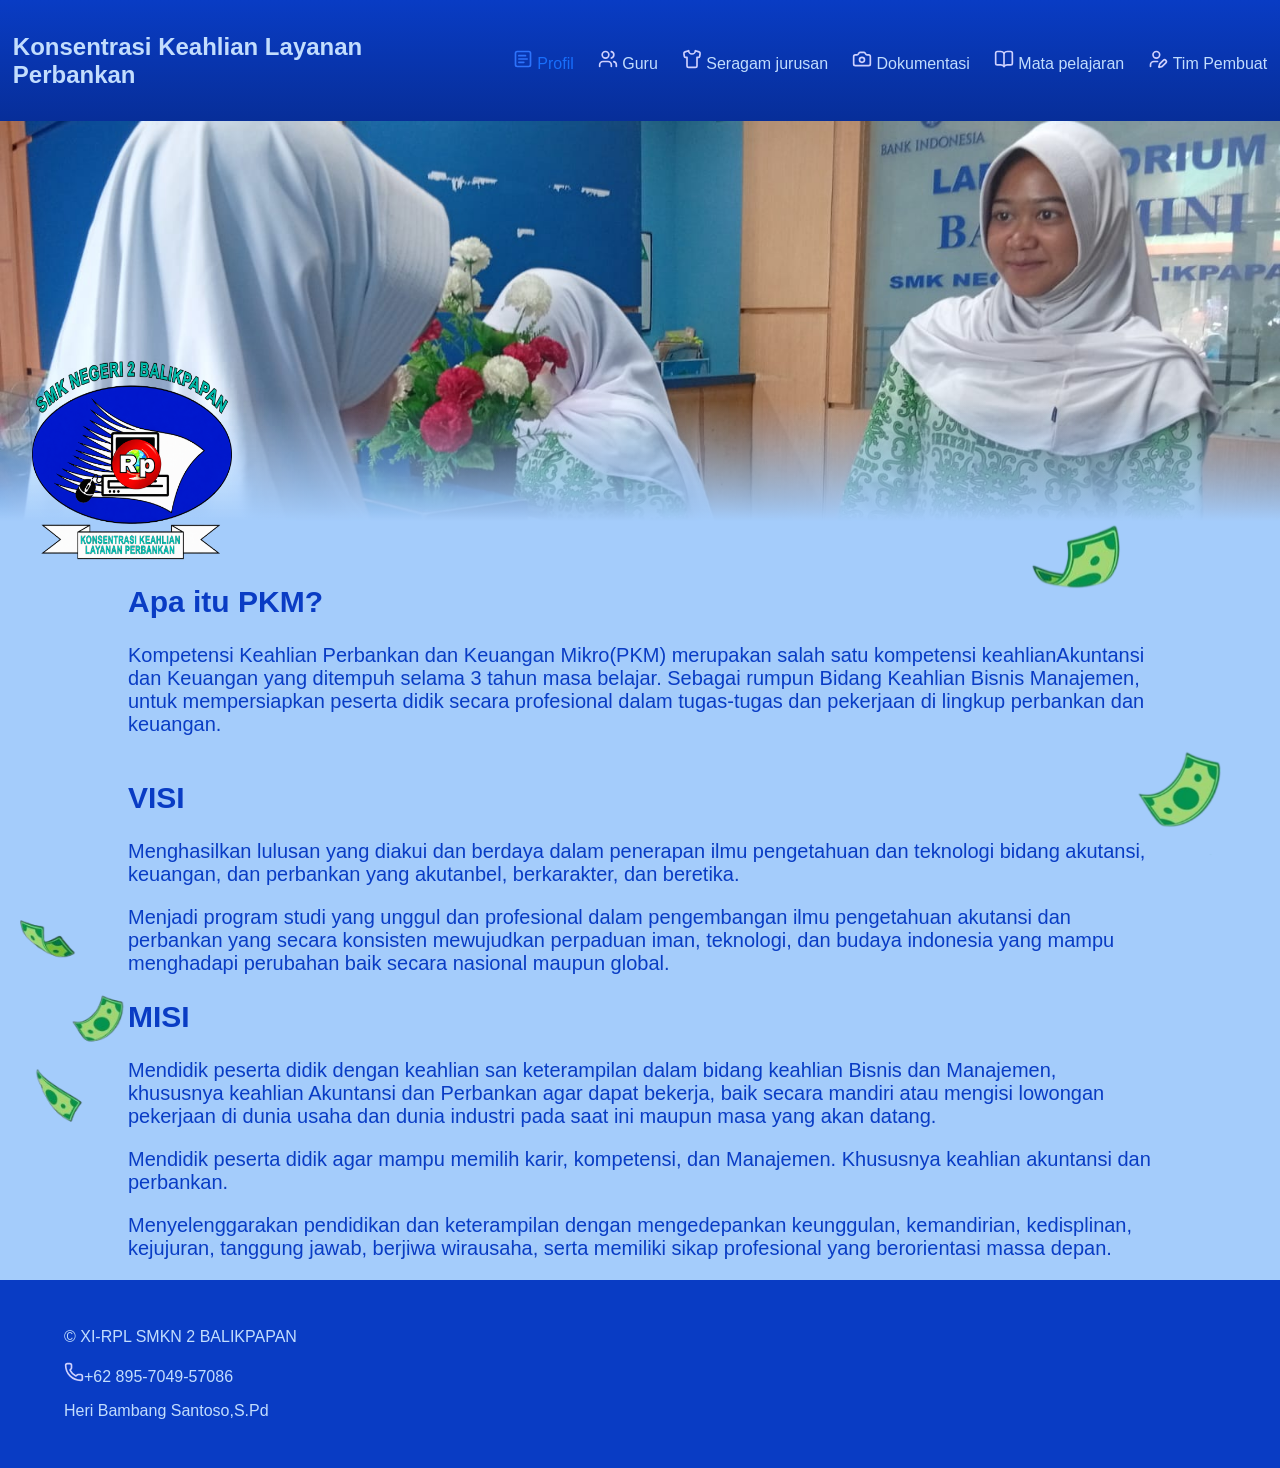
<file: index.html>
<!DOCTYPE html>
<html lang="en">
<head>
    <meta charset="UTF-8">
    <meta name="viewport" content="width=device-width, initial-scale=1.0">
    <title>Profil</title>
    <link rel="stylesheet" href="assets/web-style.css">
</head>
<body>
    <!-- ctrl + / = shortcut buat kode menjadi komentar -->
    <!-- #9CD874 MUDA-->
    <!-- #06964E TUA--> 

    <div class="page-wrap">
        <header>
            <nav>
                <h1>Konsentrasi Keahlian Layanan Perbankan</h1>
                <ul type="none">

                    <li>
                        <img src="assets/gambar-icons/square-text.svg" alt="note" class="nav-icons aktif">
                        <a href="index.html" class="active">Profil</a>
                    </li>
                    <li>
                        <img src="assets/gambar-icons/users.svg" alt="users" class=" nav-icons">
                        <a href="guru.html">Guru</a>
                    </li>
                    <li>
                        <img src="assets/gambar-icons/shirt.svg" alt="shirt" class=" nav-icons">
                        <a href="seragam.html">Seragam jurusan</a>
                    </li>
                    <li>
                        <img src="assets/gambar-icons/camera.svg" alt="camera" class=" nav-icons">
                        <a href="dokumentasi.html">Dokumentasi</a>
                    </li>
                    <li>
                        <img src="assets/gambar-icons/book-open.svg" alt="mata pelajaran" class=" nav-icons">
                        <a href="mapel.html">Mata pelajaran</a>
                    </li>
                    <li>
                        <img src="assets/gambar-icons/user-pen.svg" alt="pembuat" class=" nav-icons">
                        <a href="pembuat.html">Tim Pembuat</a>
                    </li>


                </ul>
            </nav>
        </header>

        <main>
            
            <section class="profil-singkat">
                <img src="assets/logo.png" alt="logo perbankan" id="logo">

                <div class="container">
                    <img src="assets/dokumentasi1.jpeg" alt="profil" id="hero">
                    <div class="hero-fade"></div>

                </div>
                <img src="assets/onemoney6.png" alt="money 6" class="money" id="money6">

                <h2>Apa itu PKM?</h2>
                <img src="assets/onemoney7.png" alt="money 7" class="money" id="money7">
                <p>Kompetensi Keahlian Perbankan dan Keuangan Mikro(PKM) merupakan salah satu kompetensi keahlianAkuntansi 
                    dan Keuangan yang ditempuh selama 3 tahun masa belajar. Sebagai rumpun Bidang Keahlian Bisnis Manajemen, untuk
                    mempersiapkan peserta didik secara profesional dalam tugas-tugas dan pekerjaan di lingkup perbankan dan keuangan.</p>
            </section>
            
            <section class="visi-misi">
                <img src="assets/group-1.png" alt="money group 1" class="money" id="group-1">

                <div class="visi-text">
                    <h2>VISI</h2>
                    <p>Menghasilkan lulusan yang diakui dan berdaya dalam penerapan ilmu pengetahuan 
                        dan teknologi bidang akutansi, keuangan, dan perbankan yang akutanbel, berkarakter, dan beretika.</p>
                    <p>Menjadi program studi yang unggul dan profesional dalam pengembangan ilmu pengetahuan akutansi dan perbankan yang secara 
                        konsisten mewujudkan perpaduan iman, teknologi, dan budaya indonesia yang mampu menghadapi perubahan baik secara nasional maupun global. </p>
                    
                    <h2>MISI</h2>
                    <p>Mendidik peserta didik dengan keahlian san keterampilan dalam bidang keahlian Bisnis dan Manajemen, khususnya keahlian Akuntansi dan Perbankan 
                        agar dapat bekerja, baik secara mandiri atau mengisi lowongan pekerjaan di dunia usaha dan dunia industri pada saat ini maupun masa yang akan datang.</p>
                    <p>Mendidik peserta didik agar mampu memilih karir, kompetensi, dan Manajemen. Khususnya keahlian akuntansi dan perbankan.</p>
                
                    <p>Menyelenggarakan pendidikan dan keterampilan dengan mengedepankan keunggulan, kemandirian, kedisplinan, kejujuran, tanggung jawab, 
                        berjiwa wirausaha, serta memiliki sikap profesional yang berorientasi massa depan.</p>

                </div>
                
            </section>

        </main>

        <footer>
            <P>&copy; XI-RPL SMKN 2 BALIKPAPAN</P>
            <p><img src="assets/gambar-icons/phone.svg" alt="icon telpon" class="nav-icons">+62 895-7049-57086</p>
            <p>Heri Bambang Santoso,S.Pd</p>
        </footer>

    </div>
    
    
</body>
</html>
</file>
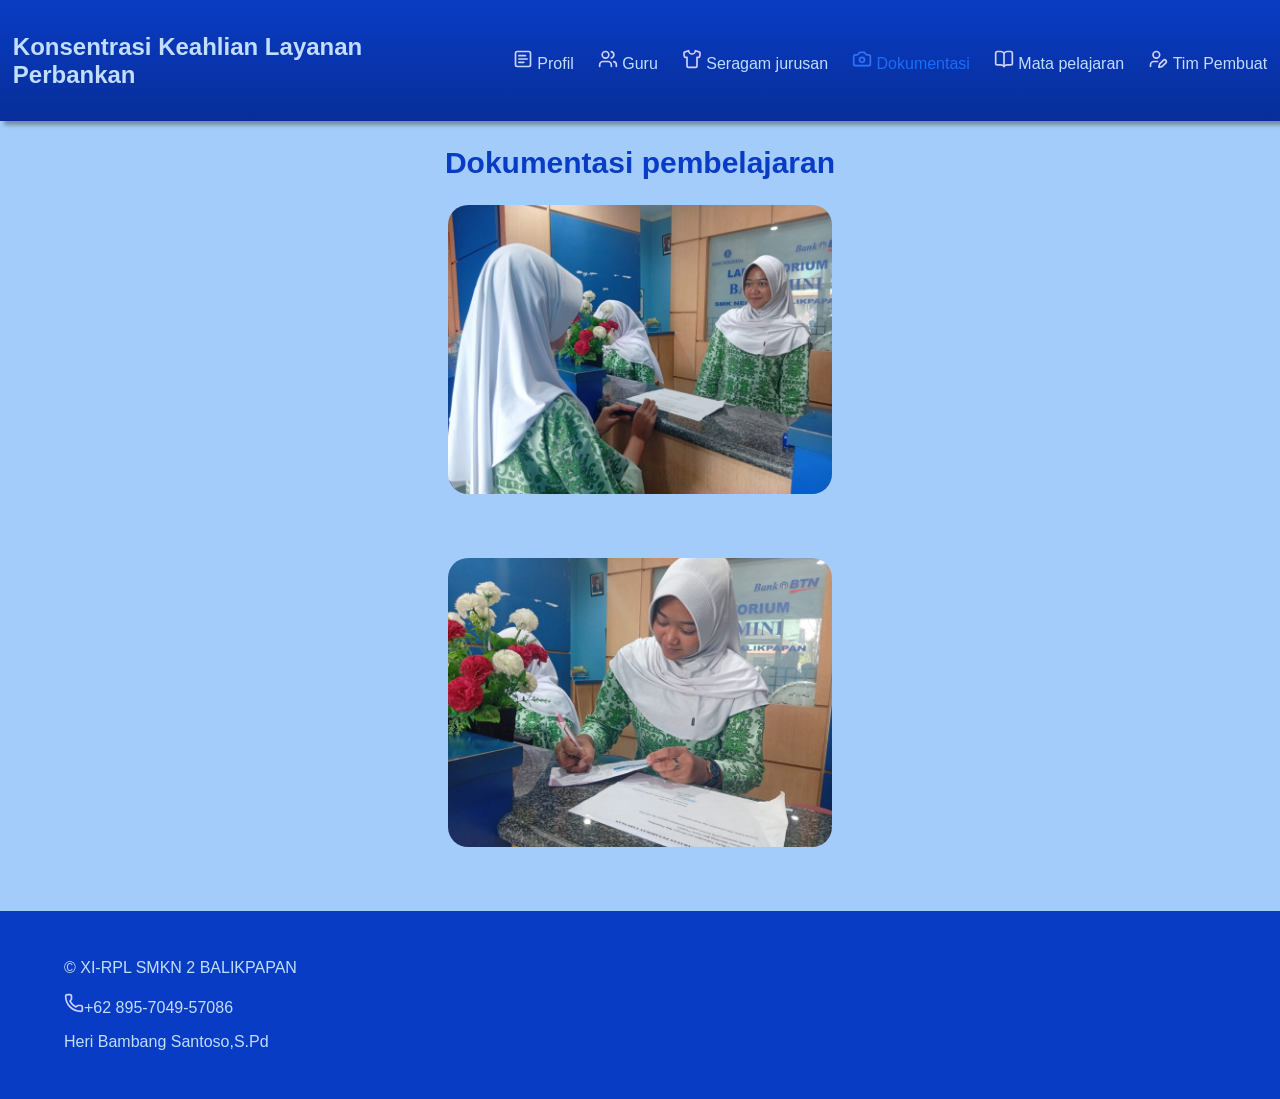
<file: dokumentasi.html>
<!DOCTYPE html>
<html lang="en">
<head>
    <meta charset="UTF-8">
    <meta name="viewport" content="width=device-width, initial-scale=1.0">
    <title>Dokumentasi</title>
    <link rel="stylesheet" href="assets/web-style.css">
</head>
<body>
    <div class="page-wrap">
        <header>
            <nav>
                <h1>Konsentrasi Keahlian Layanan Perbankan</h1>
                <ul type="none">
                    <li>
                        <img src="assets/gambar-icons/square-text.svg" alt="note" class=" nav-icons">
                        <a href="index.html">Profil</a>
                    </li>
                    <li>
                        <img src="assets/gambar-icons/users.svg" alt="users" class=" nav-icons">
                        <a href="guru.html">Guru</a>
                    </li>
                    <li>
                        <img src="assets/gambar-icons/shirt.svg" alt="shirt" class=" nav-icons">
                        <a href="seragam.html">Seragam jurusan</a>
                    </li>
                    <li>
                        <img src="assets/gambar-icons/camera.svg" alt="camera" class=" nav-icons aktif">
                        <a href="dokumentasi.html" class="active">Dokumentasi</a>
                    </li>
                    <li>
                        <img src="assets/gambar-icons/book-open.svg" alt="mata pelajaran" class=" nav-icons">
                        <a href="mapel.html">Mata pelajaran</a>
                    </li>
                    <li>
                        <img src="assets/gambar-icons/user-pen.svg" alt="pembuat" class=" nav-icons">
                        <a href="pembuat.html">Tim Pembuat</a>
                    </li>

                </ul>
            </nav>
        </header>

        <main>
            <section class="dokumentasi">
                <h2>Dokumentasi pembelajaran</h2>
                <img src="assets/dokumentasi1.jpeg" alt="dokumentasi 1">
                <img src="assets/dokumentasi2.jpeg" alt="dokumentasi 1">


            </section>
        </main>

        <footer>
            <P>&copy; XI-RPL SMKN 2 BALIKPAPAN</P>
            <p><img src="assets/gambar-icons/phone.svg" alt="icon telpon" class="nav-icons">+62 895-7049-57086</p>
            <p>Heri Bambang Santoso,S.Pd</p>
        </footer>

    </div>
    
    
</body>
</html>
</file>
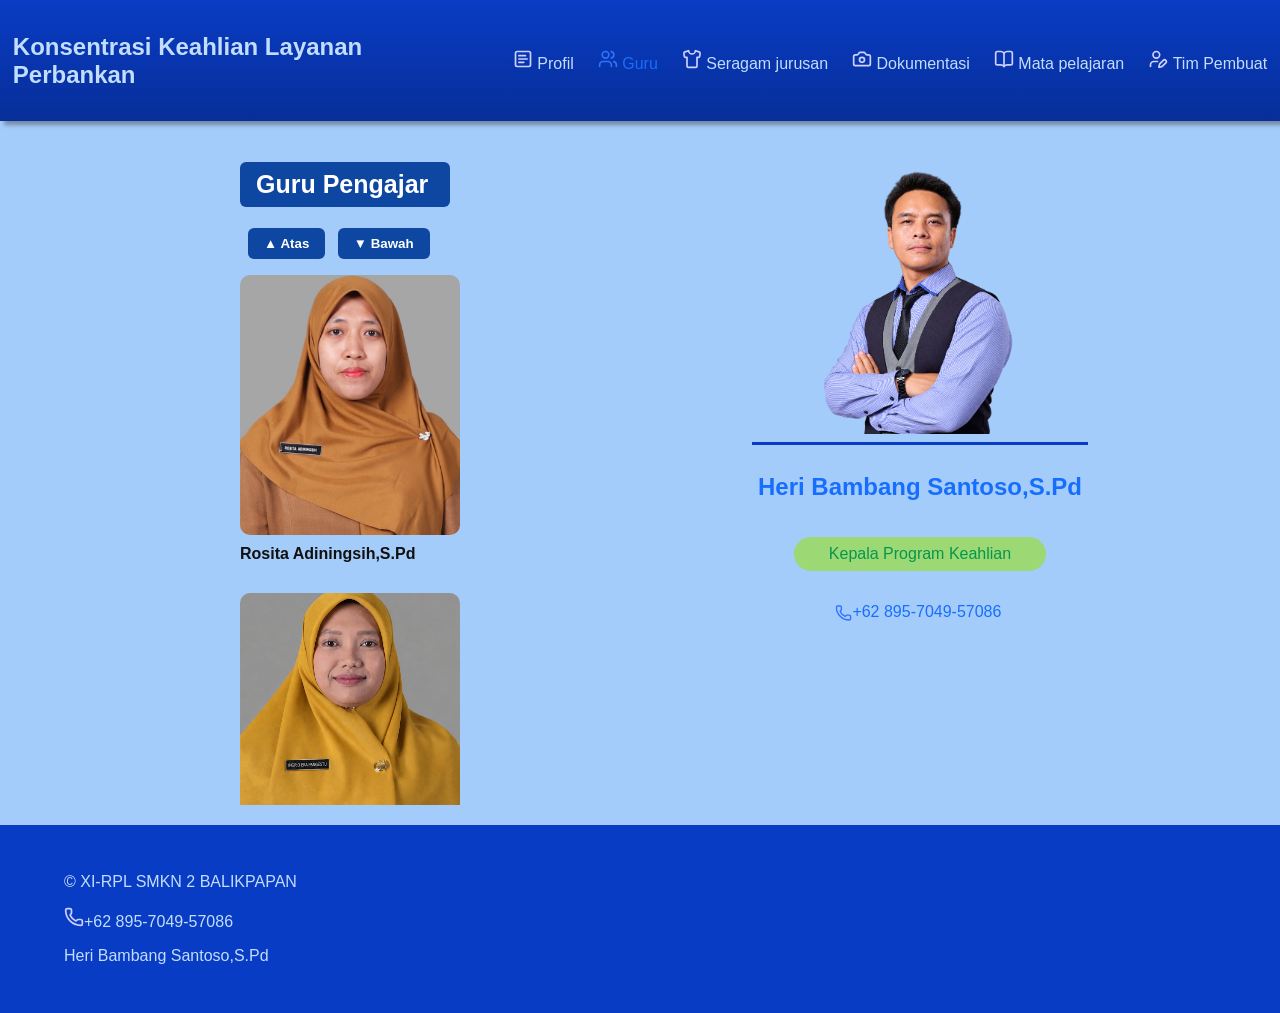
<file: guru.html>
<!DOCTYPE html>
<html lang="en">
<head>
    <meta charset="UTF-8">
    <meta name="viewport" content="width=device-width, initial-scale=1.0">
    <title>Guru-guru</title>
    <link rel="stylesheet" href="assets/web-style.css">
</head>
<body>
    <div class="page-wrap">
        <header>
            <nav>
                <h1>Konsentrasi Keahlian Layanan Perbankan</h1>
                <ul type="none">

                    <li>
                        <img src="assets/gambar-icons/square-text.svg" alt="note" class=" nav-icons">
                        <a href="index.html">Profil</a>
                    </li>
                    <li>
                        <img src="assets/gambar-icons/users.svg" alt="users" class=" nav-icons aktif">
                        <a href="guru.html" class="active">Guru</a>
                    </li>
                    <li>
                        <img src="assets/gambar-icons/shirt.svg" alt="shirt" class=" nav-icons">
                        <a href="seragam.html">Seragam jurusan</a>
                    </li>
                    <li>
                        <img src="assets/gambar-icons/camera.svg" alt="camera" class=" nav-icons">
                        <a href="dokumentasi.html">Dokumentasi</a>
                    </li>
                    <li>
                        <img src="assets/gambar-icons/book-open.svg" alt="mata pelajaran" class=" nav-icons">
                        <a href="mapel.html">Mata pelajaran</a>
                    </li>
                    <li>
                        <img src="assets/gambar-icons/user-pen.svg" alt="pembuat" class=" nav-icons">
                        <a href="pembuat.html">Tim Pembuat</a>
                    </li>

                </ul>
            </nav>
        </header>

        <main>
            <div class="guru-lp">
                <div class="kolom-kiri">
                    <h2>Guru Pengajar</h2>
                    
                    <div class="header-kiri">
                        <div class="tombol-nav">
                            <button id="btnAtas" type="button">▲ Atas</button>
                            <button id="btnBawah" type="button">▼ Bawah</button>
                        </div>
                    </div>

                    <div class="slide">
                        <div class="daftar-guru" id="sliderGuru">
                            <img src ="assets/BU-ROSITA.jpg" alt="gambar bu Rosita Adiningsih,S.Pd">
                            <p>Rosita Adiningsih,S.Pd</p>

                            <img src="assets/BU-INGRID.jpg" alt="gambar bu Ingrid Eka Pangestu,S.Pd">
                            <p>Ingrid Eka Pangestu,S.Pd</p>

                            <img src="assets/BU-FITRI.jpg" alt="GAMBAR BU Fitri Anita,S.Pd">
                            <p>Fitri Anita,S.Pd</p>

                            <img src="assets/BU-BIMASWATI.jpg" alt="gambar bu Dra. Bimaswati Juni Iswari">
                            <p>Dra. Bimaswati Juni Iswari</p>

                            <img src="assets/BU-ERLINA-IMAWATI.jpg" alt="gambar bu Erlina Imawati,SE">
                            <p>Erlina Imawati,SE</p>

                            <img src="assets/BU-MEI-EKA.jpg" alt="gambar bu Mei Eka Arianti,S.Pd">
                            <p>Mei Eka Arianti,S.Pd</p>

                            <img src="assets/PAK-AKBAR.jpg" alt="gambar pak Muhammad Akbar Idris,S.Pd">
                            <p>Muhammad Akbar Idris,S.Pd</p>

                            <img src="assets/BU-ERLINA.jpg" alt="gambar bu Erlina Yunita,S.St">
                            <p>Erlina Yunita,S.St</p>

                            <img src="assets/BU-MEGA-AYU.jpg" alt="gambar bu Mega Ayu Sekarwati,S.Pd">
                            <p>Mega Ayu Sekarwati,S.Pd</p>

                            <img src="assets/BU-SULISTIYANI.jpg" alt="gambar bu Sulistiyani,S.Pd">
                            <P>Sulistiyani,S.Pd</P>
                
                    
                        </div>
                    </div>
                </div>
               
                
                <div class="kolom-kanan" id="patokanKanan">
                    <img src="assets/kaprog.png" alt="poto kaprog">
                    <hr>
                    <h2>Heri Bambang Santoso,S.Pd</h2>
                    <p class="badge">Kepala Program Keahlian</p>
                    <div class="no-telp">
                        <img src="assets/gambar-icons/phone.svg" alt="call" class="icons-regular" id="icon">
                        <p id="nomor">+62 895-7049-57086</p>

                    </div>
                    
                </div>
            </div> 
        </main>

        <footer>
            <P>&copy; XI-RPL SMKN 2 BALIKPAPAN</P>
            <p><img src="assets/gambar-icons/phone.svg" alt="icon telpon" class="nav-icons">+62 895-7049-57086</p>
            <p>Heri Bambang Santoso,S.Pd</p>
        </footer>

    </div>
   
<script src ="assets/script.js"></script>   
</body>
</html>
</file>
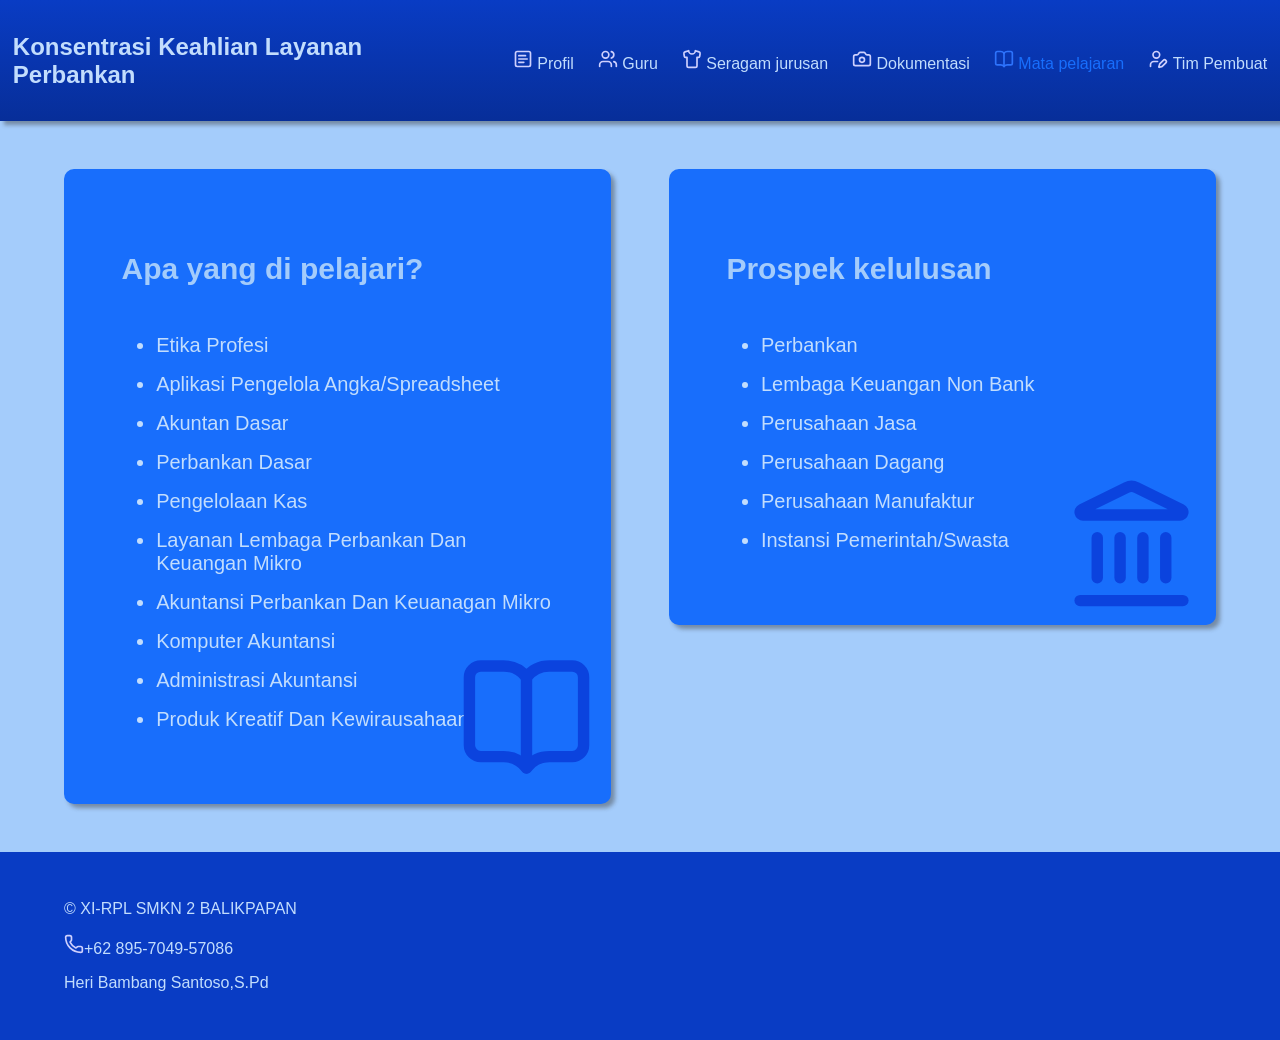
<file: mapel.html>
<!DOCTYPE html>
<html lang="en">
<head>
    <meta charset="UTF-8">
    <meta name="viewport" content="width=device-width, initial-scale=1.0">
    <title>Mata pelajaran</title>
    <link rel="stylesheet" href="assets/web-style.css">
</head>
<body>
    <div class="page-wrap">
        <header>
            <nav>
                <h1>Konsentrasi Keahlian Layanan Perbankan</h1>
                <ul type="none">

                    <li>
                        <img src="assets/gambar-icons/square-text.svg" alt="note" class=" nav-icons">
                        <a href="index.html">Profil</a>
                    </li>
                    <li>
                        <img src="assets/gambar-icons/users.svg" alt="users" class=" nav-icons">
                        <a href="guru.html">Guru</a>
                    </li>
                    <li>
                        <img src="assets/gambar-icons/shirt.svg" alt="shirt" class=" nav-icons">
                        <a href="seragam.html">Seragam jurusan</a>
                    </li>
                    <li>
                        <img src="assets/gambar-icons/camera.svg" alt="camera" class=" nav-icons">
                        <a href="dokumentasi.html">Dokumentasi</a>
                    </li>
                    <li>
                        <img src="assets/gambar-icons/book-open.svg" alt="mata pelajaran" class=" nav-icons aktif">
                        <a href="mapel.html" class="active">Mata pelajaran</a>
                    </li>
                    <li>
                        <img src="assets/gambar-icons/user-pen.svg" alt="pembuat" class=" nav-icons">
                        <a href="pembuat.html">Tim Pembuat</a>
                    </li>


                </ul>
            </nav>
        </header>

        <main>
            

                <section class="mapel-prospek">
                    
                    <div class="card">
                        <h2>Apa yang di pelajari?</h2>
                        <ul>
                            <li>Etika Profesi</li>
                            <li>Aplikasi Pengelola Angka/Spreadsheet</li>
                            <li>Akuntan Dasar</li>
                            <li>Perbankan Dasar</li>
                            <li>Pengelolaan Kas</li>
                            <li>Layanan Lembaga Perbankan Dan Keuangan Mikro</li>
                            <li>Akuntansi Perbankan Dan Keuanagan Mikro</li>
                            <li>Komputer Akuntansi</li>
                            <li>Administrasi Akuntansi</li>
                            <li>Produk Kreatif Dan Kewirausahaan</li>
                        </ul>
                        <img src="assets/gambar-icons/book-open.svg" alt="book open" class="card-icon">
                    </div>

                    <div class="card">
                        <h2>Prospek kelulusan</h2>
                    
                        <ul>
                            <li>Perbankan</li>
                            <li>Lembaga Keuangan Non Bank</li>
                            <li>Perusahaan Jasa</li>
                            <li>Perusahaan Dagang</li>
                            <li>Perusahaan Manufaktur</li>
                            <li>Instansi Pemerintah/Swasta</li>
                        </ul>
                        <img src="assets/gambar-icons/bank.svg" alt="bank" class="card-icon">
                    </div>
                </section>
        </main>
        
        <footer>
            <P>&copy; XI-RPL SMKN 2 BALIKPAPAN</P>
            <p><img src="assets/gambar-icons/phone.svg" alt="icon telpon" class="nav-icons">+62 895-7049-57086</p>
            <p>Heri Bambang Santoso,S.Pd</p>
        </footer>

    </div>
    
    
</body>
</html>
</file>
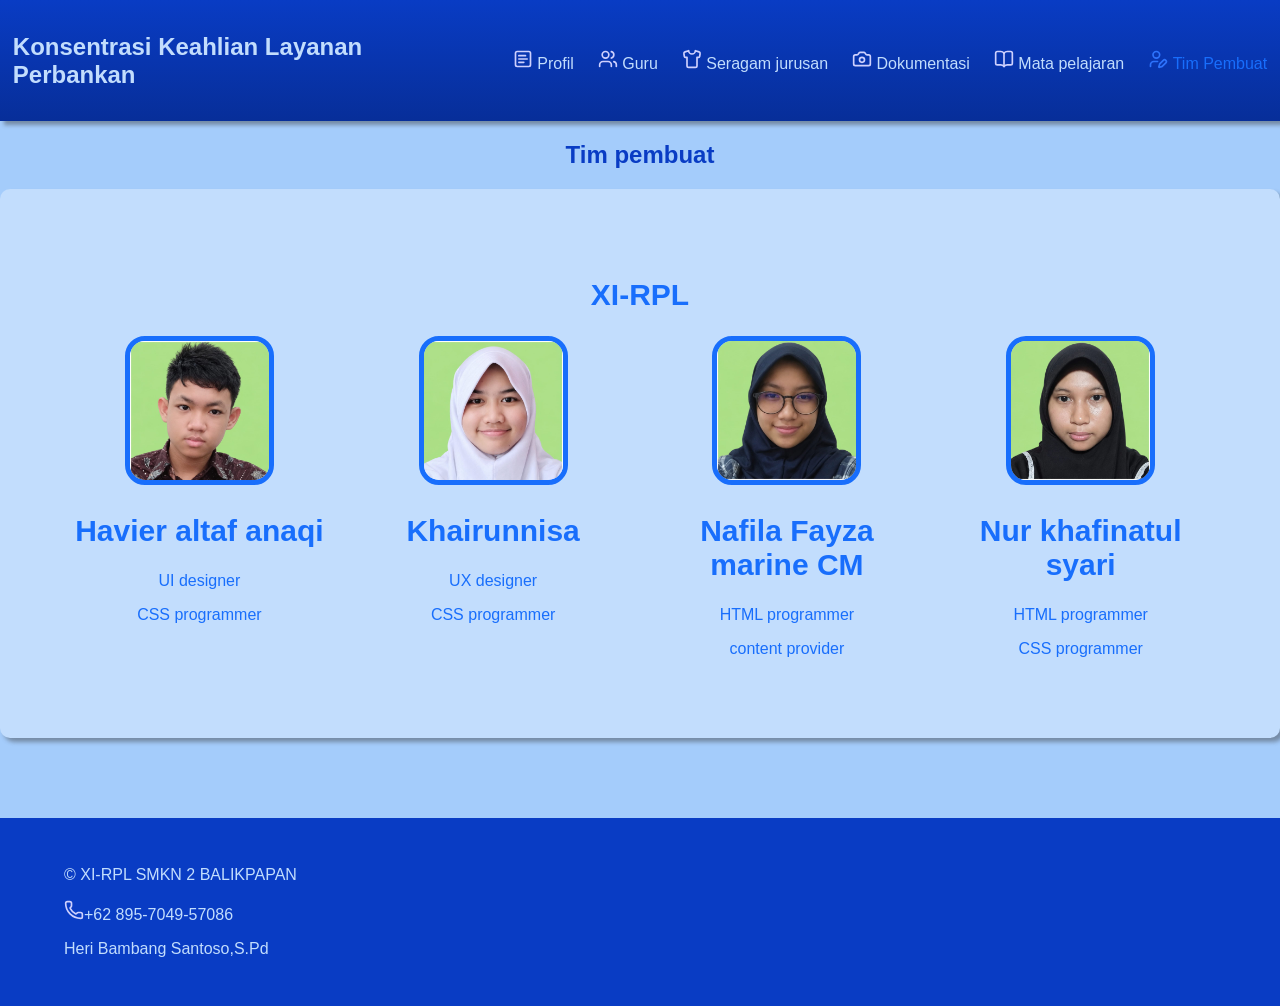
<file: pembuat.html>
<!DOCTYPE html>
<html lang="en">
<head>
    <meta charset="UTF-8">
    <meta name="viewport" content="width=device-width, initial-scale=1.0">
    <title>Tim pembuat</title>
    <link rel="stylesheet" href="assets/web-style.css">
</head>
<body>
    <div class="page-wrap">
        <header>
            <nav>
                <h1>Konsentrasi Keahlian Layanan Perbankan</h1>
                <ul type="none">

                    <li>
                        <img src="assets/gambar-icons/square-text.svg" alt="note" class=" nav-icons">
                        <a href="index.html">Profil</a>
                    </li>
                    <li>
                        <img src="assets/gambar-icons/users.svg" alt="users" class=" nav-icons">
                        <a href="guru.html">Guru</a>
                    </li>
                    <li>
                        <img src="assets/gambar-icons/shirt.svg" alt="shirt" class=" nav-icons">
                        <a href="seragam.html">Seragam jurusan</a>
                    </li>
                    <li>
                        <img src="assets/gambar-icons/camera.svg" alt="camera" class=" nav-icons">
                        <a href="dokumentasi.html">Dokumentasi</a>
                    </li>
                    <li>
                        <img src="assets/gambar-icons/book-open.svg" alt="mata pelajaran" class=" nav-icons">
                        <a href="mapel.html">Mata pelajaran</a>
                    </li>
                    <li>
                        <img src="assets/gambar-icons/user-pen.svg" alt="pembuat" class=" nav-icons aktif">
                        <a href="pembuat.html" class="active">Tim Pembuat</a>
                    </li>


                </ul>
            </nav>
        </header>
        
        <main>
            <section class="tim">
                <h1>Tim pembuat</h1>
                <div class="card2">
                    <h2>XI-RPL</h2>

                    <div class="profils">
                        <div class="profil">
                            
                            <img src="assets/poto-havier.jpeg" alt="poto havier"> 
                            <h2>Havier altaf anaqi</h2>
                            <p>UI designer</p>
                            <p>CSS programmer</p>

                        </div>
                        
                        <div class="profil">

                            <img src="assets/poto-kairu.jpeg" alt="poto kairu">
                            <h2>Khairunnisa</h2>
                            <p>UX designer</p>
                            <p>CSS programmer</p>

                        </div>
                        
                        <div class="profil">

                            <img src="assets/poto-nafila.jpeg" alt="poto nafila">
                            <h2>Nafila Fayza marine CM</h2>
                            <p>HTML programmer</p>
                            <p>content provider</p>

                        </div>
                        
                        <div class="profil">
                            
                            <img src="assets/poto-natul.jpeg" alt="poto natul">
                            <h2>Nur khafinatul syari</h2>
                            <p>HTML programmer</p>
                            <p>CSS programmer</p>

                        </div>

                    </div>
                    

                </div>

            </section>
        </main>

        <footer>
            <P>&copy; XI-RPL SMKN 2 BALIKPAPAN</P>
            <p><img src="assets/gambar-icons/phone.svg" alt="icon telpon" class="nav-icons">+62 895-7049-57086</p>
            <p>Heri Bambang Santoso,S.Pd</p>
        </footer>

    </div>
   
    
</body>
</html>
</file>
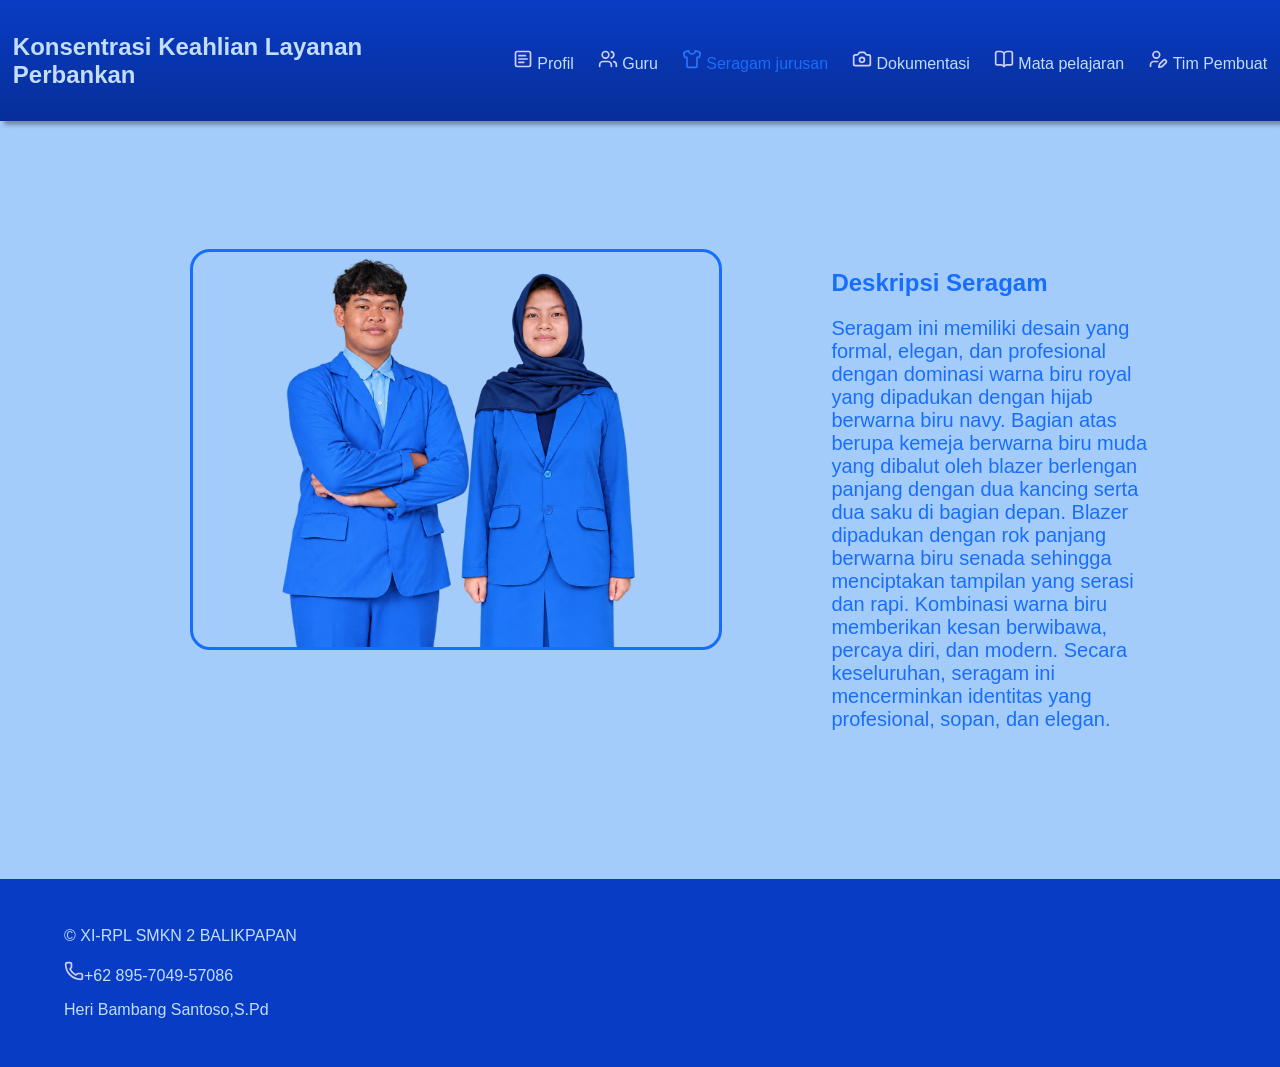
<file: seragam.html>
<!DOCTYPE html>
<html lang="en">
<head>
    <meta charset="UTF-8">
    <meta name="viewport" content="width=device-width, initial-scale=1.0">
    <title>Seragam</title>
    <link rel="stylesheet" href="assets/web-style.css">
</head>
<body>
    <div class="page-wrap">
        <header>
            <nav>
                <h1>Konsentrasi Keahlian Layanan Perbankan</h1>
                <ul type="none">

                    <li>
                        <img src="assets/gambar-icons/square-text.svg" alt="note" class=" nav-icons">
                        <a href="index.html">Profil</a>
                    </li>
                    <li>
                        <img src="assets/gambar-icons/users.svg" alt="users" class=" nav-icons">
                        <a href="guru.html">Guru</a>
                    </li>
                    <li>
                        <img src="assets/gambar-icons/shirt.svg" alt="shirt" class=" nav-icons aktif">
                        <a href="seragam.html" class="active">Seragam jurusan</a>
                    </li>
                    <li>
                        <img src="assets/gambar-icons/camera.svg" alt="camera" class=" nav-icons">
                        <a href="dokumentasi.html">Dokumentasi</a>
                    </li>
                    <li>
                        <img src="assets/gambar-icons/book-open.svg" alt="mata pelajaran" class=" nav-icons">
                        <a href="mapel.html">Mata pelajaran</a>
                    </li>
                    <li>
                        <img src="assets/gambar-icons/user-pen.svg" alt="pembuat" class=" nav-icons">
                        <a href="pembuat.html">Tim Pembuat</a>
                    </li>


                </ul>
            </nav>
        </header>

        <main>
            
            <section class="seragam">
                <div class="poto">
                    <img src="assets/seragam-nobg.png" alt="seragam">
                </div>

                <div class="deskripsi">
                    <h1>Deskripsi Seragam</h1>
                    <p>Seragam ini memiliki desain yang formal, elegan, dan profesional dengan dominasi warna biru royal yang dipadukan dengan hijab 
                        berwarna biru navy. Bagian atas berupa kemeja berwarna biru muda yang dibalut oleh blazer berlengan panjang dengan dua kancing 
                        serta dua saku di bagian depan. Blazer dipadukan dengan rok panjang berwarna biru senada sehingga menciptakan tampilan yang serasi 
                        dan rapi. Kombinasi warna biru memberikan kesan berwibawa, percaya diri, dan modern. Secara keseluruhan, seragam ini mencerminkan 
                        identitas yang profesional, sopan, dan elegan. </p>
                </div>
                

            </section>

        </main>

        <footer>
            <P>&copy; XI-RPL SMKN 2 BALIKPAPAN</P>
            <p><img src="assets/gambar-icons/phone.svg" alt="icon telpon" class="nav-icons">+62 895-7049-57086</p>
            <p>Heri Bambang Santoso,S.Pd</p>
        </footer>

    </div>
    
    
</body>
</html>
</file>
<file: assets/web-style.css>
* {
    box-sizing: border-box;
}
html, body{
    width: 100%;
    min-height: 100%;
    margin:0;
}
img {
    max-width: 100%;
}

body {
    background-color: #A4CCFB;
    font-family: Arial, sans-serif;
    min-height: 100vh;
}
.page-wrap{
    min-height: 100vh;
    display: flex;
    flex-direction: column;
}
main{
    flex-grow: 1;
}

.active{
    color:#186EFC;
}
.active:hover{
    color:#3381ff;
}
.nav-icons.aktif{
    width: 20px;
    height:auto;
    flex-shrink: 0;
    filter: invert(36%) sepia(93%) saturate(3015%) hue-rotate(211deg) brightness(101%) contrast(98%);
}
nav {
    display: flex;
    flex-direction: row;
    justify-content: space-between;
    align-items: center;
    padding: 1%;
    background-image: linear-gradient(to bottom, #093CC4, #072e99 );
    box-shadow: 4px 4px 4px rgba(56, 56, 56, 0.438);
    z-index: 2;
}

nav h1{
    width: 35%;
    color: #C2DDFD;
}

nav ul{
    display:flex;
    gap: 24px;
}

nav a{
    display: inline-flex;
    align-items: center;
    text-decoration: none;
    color: #C2DDFD;
    gap: 8px;
    white-space: nowrap;
}

nav a:hover {
    color: #a0c5f2;
}

.nav-icons {
    width: 20px;
    height:auto;
    flex-shrink: 0;
    filter: invert(86%) sepia(16%) saturate(1518%) hue-rotate(190deg) brightness(101%) contrast(99%);
}

.card-icon {
    position: absolute;
    width: 25%;
    height: auto;
    right: 3%;
    bottom: 3%;
    filter: invert(19%) sepia(97%) saturate(2975%) hue-rotate(224deg) brightness(85%) contrast(106%);
    z-index: 1;
}

.icons-regular {
    width: 20px;
    height: 20px;
    filter: invert(36%) sepia(93%) saturate(3015%) hue-rotate(211deg) brightness(101%) contrast(98%);
    z-index: 2;
}

.money{
    position: absolute;
    height: auto;
    object-fit: contain;
    pointer-events: none;
    animation: moneyEnter 1s ease-out forwards;
}

@keyframes moneyEnter{
    from{
        opacity: 0;
        transform: translateY(-20px);
    }
    to{
        opacity: 1;
        transform: translateY(0);
    }
}

.profil-singkat {
    z-index: 1;
}
.profil-singkat p {
    position: relative;
    display: flex;
    color:#093CC4;
    justify-content: center;
    margin-left: 10%;
    margin-right: 10%;
    font-size: 20px;
}

.profil-singkat h2 {
    display: flex;
    color:#093CC4;
    margin-left: 10%;
    font-size: 30px;
    margin-top: 4rem;
}
#group-1{
    width: 11%;
}

#money6{
    position: absolute;
    right: 10%;
    top: 495px;
    width: clamp(70px, 12vw, 150px);
    z-index: 2;
}
#money7{
    position:absolute;
    width: 9%;
    right: 3%;
    bottom: 5%;
    width: clamp(60px, 10vw, 120px);
}


.visi-misi {
    position: relative;
    display: flex;
    align-items: center;
    gap: 2rem;
    z-index: 1;
}
.visi-text h2{
    display: flex;
    color:#093CC4;
    font-size: 30px;
    margin-left: 10%;
}

.visi-text p{
    display: flex;
    color:#093CC4;
    margin-right: 10%;
    margin-left: 10%;
    font-size: 20px;
}

.container{
    position: relative;
    overflow: hidden;
}
#hero{
    width: 100%;
    height: 400px;
    object-fit: cover;
    object-position: center 30%;
    display:block;
}

.hero-fade{
    position:absolute;
    bottom: 0;
    left: 0;
    width: 100%;
    height: 120px;
    background: linear-gradient(to bottom, transparent, #A4CCFB);
    pointer-events: none;
    z-index: 1;

    
}

#logo {
    position:absolute;
    display: flex;
    width: 200px;
    height: 200px;
    margin-top: 15rem;
    margin-left: 2rem;
    z-index: 2
}

.card {
    position: relative;
    overflow: hidden;
    width: 50%;
    margin: 0 auto;
    background-color: #186EFC;
    padding: 5%;
    border-radius: 10px;
    z-index: 1;
    box-shadow: 4px 4px 4px rgba(56, 56, 56, 0.438);

    transition: transform 0.3s ease, box-shadow 0.3s ease;
}
.card:hover {
    transform: translateY(-0.5rem);
    
}

.card h2 {
    color:#A4CCFB;
    margin-bottom: 3rem;
    font-size: 30px;
}
.card ul {
    padding-left: 8%;
}
.card li {
    color: #C2DDFD;
    margin-bottom: 1rem;
    font-size: 20px;
}


.kolom-kanan {
    flex: 1;
    display: flex;
    flex-direction: column;
    min-width: 0;
    color:#186EFC;
    align-items: center;
    margin-top: 30px;
    margin-right: 100px;
}
.kolom-kanan img{
    width: 50%;
}
.kolom-kanan hr{
    width: 80%;
    border: none;
    border-top: 3px solid #093CC4;
}
.no-telp{
    display: flex;
    flex-direction: row;
}
#nomor{
    width: 100%;
}
#icon{
    width: 10%;
    margin-top: 9%;

}
.badge{
    padding: 2%;
    width: 60%;
    border-radius: 20px;
    background-color:#9CD874;
    color: #06964E;
    text-align: center;
}

.seragam{
    display:flex;
    justify-content: space-between;
    gap: 3%;
    align-items: flex-start;
    width: 90%;
    margin: 3rem auto;
    z-index: 1;
    padding: 80px 60px;
}
.seragam img{
    width: 80%;
    height: auto 300px;
    object-fit: contain;
    border-radius: 20px;
    display: block;
    margin: 0 auto;
    border: 3px solid #186EFC;
    box-shadow: #072e99;
   
}

.deskripsi{
    width: 70%;
    color:#186EFC;
    padding-left: 12px;
}
.deskripsi h2{
    font-size: 30px;
}
.deskripsi p{
    font-size: 20px;
    
}
.dokumentasi{
    display: flex;
    flex-direction: column;
    align-items: center;
}
.dokumentasi h2{
    color:#093CC4;
    font-size: 30px;
}
.dokumentasi img{
    border-radius: 20px;
    width: 30%;
    margin-bottom: 5%;
}

.mapel-prospek{
    display:flex;
    justify-content: space-between;
    gap: 5%;
    align-items: flex-start;
    width: 90%;
    margin: 3rem auto;
    z-index: 1;
}

.card2{
    width: 100%;
    margin: 0 auto;
    background-color:#C2DDFD;
    padding: 5%;
    border-radius: 10px;
    z-index: 1;
    box-shadow: 4px 4px 4px rgba(56, 56, 56, 0.438);
    margin-bottom: 5rem;
}
.profils{
    display: flex;
    flex-direction: row;
    justify-content: space-between;
    gap: 2%;
    
    
}
.profil{
    flex: 1;
    min-width: 0;
    text-align: center;
    color:#186EFC;
    
}


.card2 h2{
    display: flex;
    color:#186EFC;
    justify-content: center;   
    margin-bottom: 1.5rem;
    font-size: 30px;
}

.tim h1{
    color:#093CC4;
    display: flex ;
    justify-content: center;
}
.profil img{
    width: 55%;
    border-radius: 20px;
    border: 5px solid #186EFC;
}

footer{
    padding: 2rem 5%;
    background: #093CC4;
    color:#C2DDFD;
}

.guru-lp{
    display: flex;
    justify-content: space-between;
    align-items: flex-start; 
    gap: 50px;
    
    padding: 20px 50px;
}

.kolom-kiri {
    flex: 1;
    padding-left: 190px;
}

.kolom-kiri h2{
    font-size: 25px;
    padding: 8px 16px;
    background-color: #0d47a1;
    color: white;
    border: none;
    width: 50%;
    border-radius: 6px;
    font-weight: 600;
}

.slide {
    height: 530px; 
    width: 100%;
  
    overflow: hidden;
  
}

.daftar-guru {
    display: flex;
    flex-direction: column;
    transition: transform 0.45s ease-in-out;
}

.daftar-guru img {
    width: 220px;
    height: 260px;
    object-fit: cover;
    border-radius: 10px;

}

.daftar-guru p {
    margin: 10px 0 30px 0;
    font-size: 16px;
    font-weight: 600;
    color: #111;
}
.header-kiri {
    display: flex;
    justify-content: space-between;
    align-items: center;
    margin-bottom: 16px;
}

.tombol-nav button {
    padding: 8px 16px;
    background-color: #0d47a1;
    color: white;
    border: none;
    border-radius: 6px;
    cursor: pointer;
    font-weight: 600;
    margin-left: 8px;
}

.tombol-nav button:hover {
    background-color: #1565c0;
}



@media (max-width: 768px) {
    nav {
        flex-direction: column;
        align-items: center;
        gap: 15px;
    }

    nav ul, a{
        display: flex;
        flex-wrap: wrap;
        justify-content: center;
        gap: 10px;
        padding: 0;
        width: 100%;
    }
    main{
        width: 100%;
        padding-left: 16px;
        padding-right: 16px;
        margin-left: 0;
        margin-right: 0;
    }
    .guru-lp, .seragam, .mapel-prospek, .profils{
        display: flex;
        flex-direction: column;
        gap: 20px;
    }
    .card, .card2{
        width: 100%;
    }
    h2{
        font-size: 28px;
        line-height: 1.2;
    }
    p {
        font-size: 16px;
        line-height: 1.6;
    }
}
</file>
